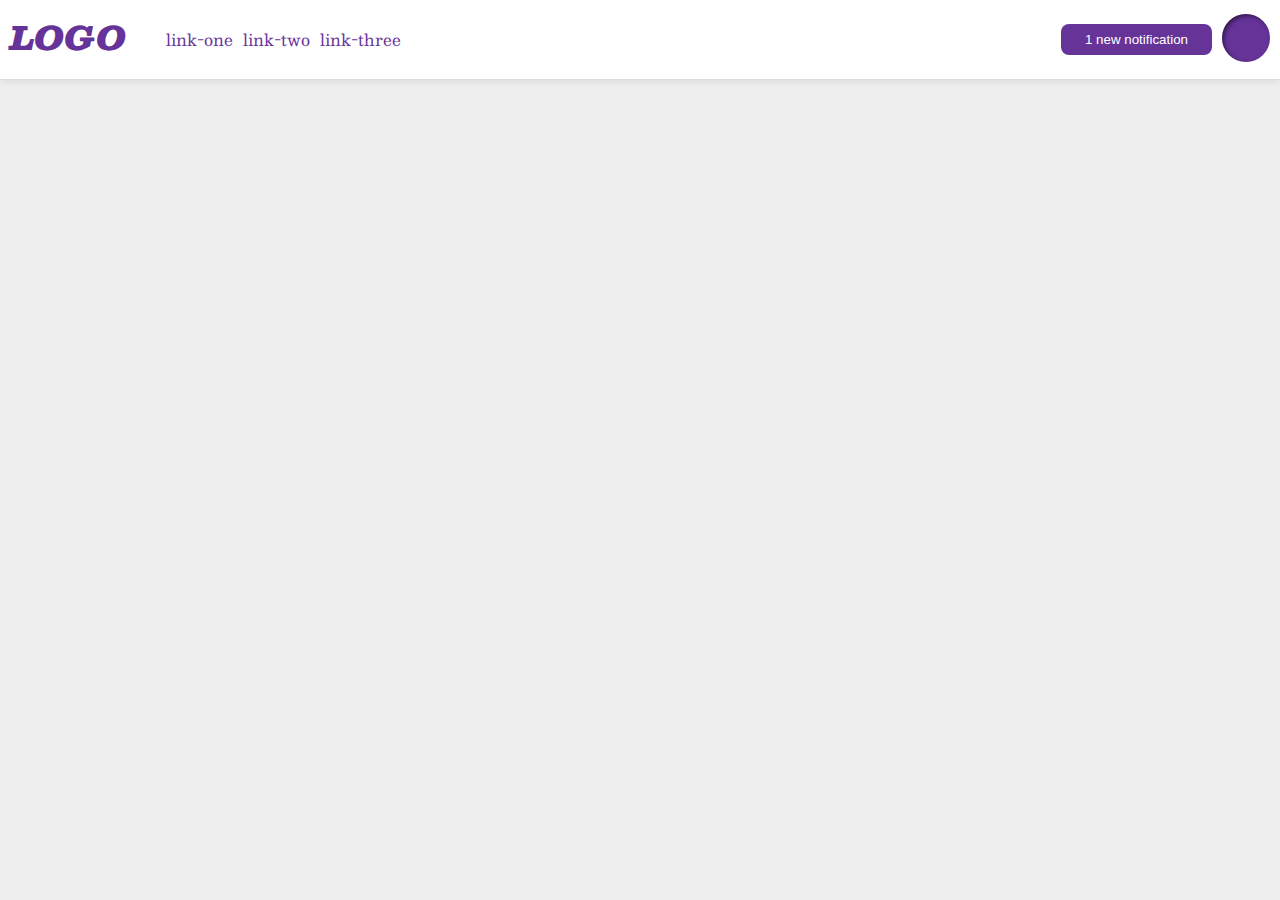
<file: flex/03-flex-header-2/index.html>
<!DOCTYPE html>
<html lang="en">
  <head>
    <meta charset="UTF-8">
    <meta http-equiv="X-UA-Compatible" content="IE=edge">
    <meta name="viewport" content="width=device-width, initial-scale=1.0">
    <title>Flex Header 2</title>
    <link rel="stylesheet" href="style.css">
  </head>
  <body>
    <div class="header">
      <div class="left">
      <div class="logo">
        LOGO
      </div>
      <ul class="links">
        <li><a href="google.com">link-one</a></li>
        <li><a href="google.com">link-two</a></li>
        <li><a href="google.com">link-three</a></li>
      </ul>
    </div>
    <div class="right">
      <button class="notifications">
        1 new notification
      </button>
      <div class="profile-image"></div>
    </div>
    </div>
  </body>
</html>
</file>
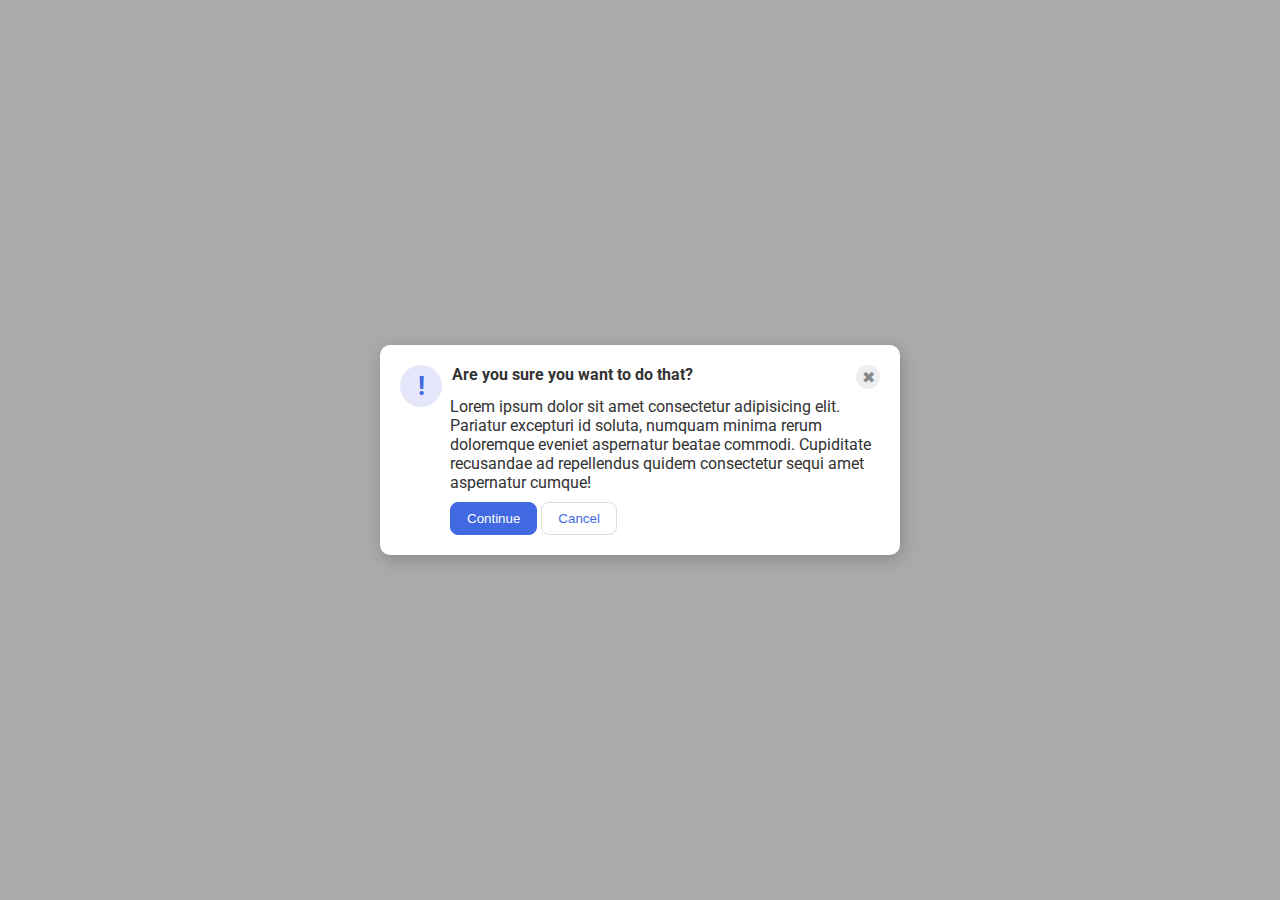
<file: flex/05-flex-modal/index.html>
<!DOCTYPE html>
<html lang="en">
  <head>
    <meta charset="UTF-8">
    <meta http-equiv="X-UA-Compatible" content="IE=edge">
    <meta name="viewport" content="width=device-width, initial-scale=1.0">
    <link rel="stylesheet" href="style.css">
    <title>Modal</title>
  </head>
  <body>
    <div class="modal">
      <div class="title">
        <div class="icon">!</div>
        <div class="header">Are you sure you want to do that?</div>
        <div class="close-button">✖</div>
      </div>
      <div class="content">
        <div class="text">Lorem ipsum dolor sit amet consectetur adipisicing elit. Pariatur excepturi id soluta, numquam minima rerum doloremque eveniet aspernatur beatae commodi. Cupiditate recusandae ad repellendus quidem consectetur sequi amet aspernatur cumque!</div>
        <button class="continue">Continue</button>
        <button class="cancel">Cancel</button>
      </div>
    </div>
  </body>
</html>
</file>
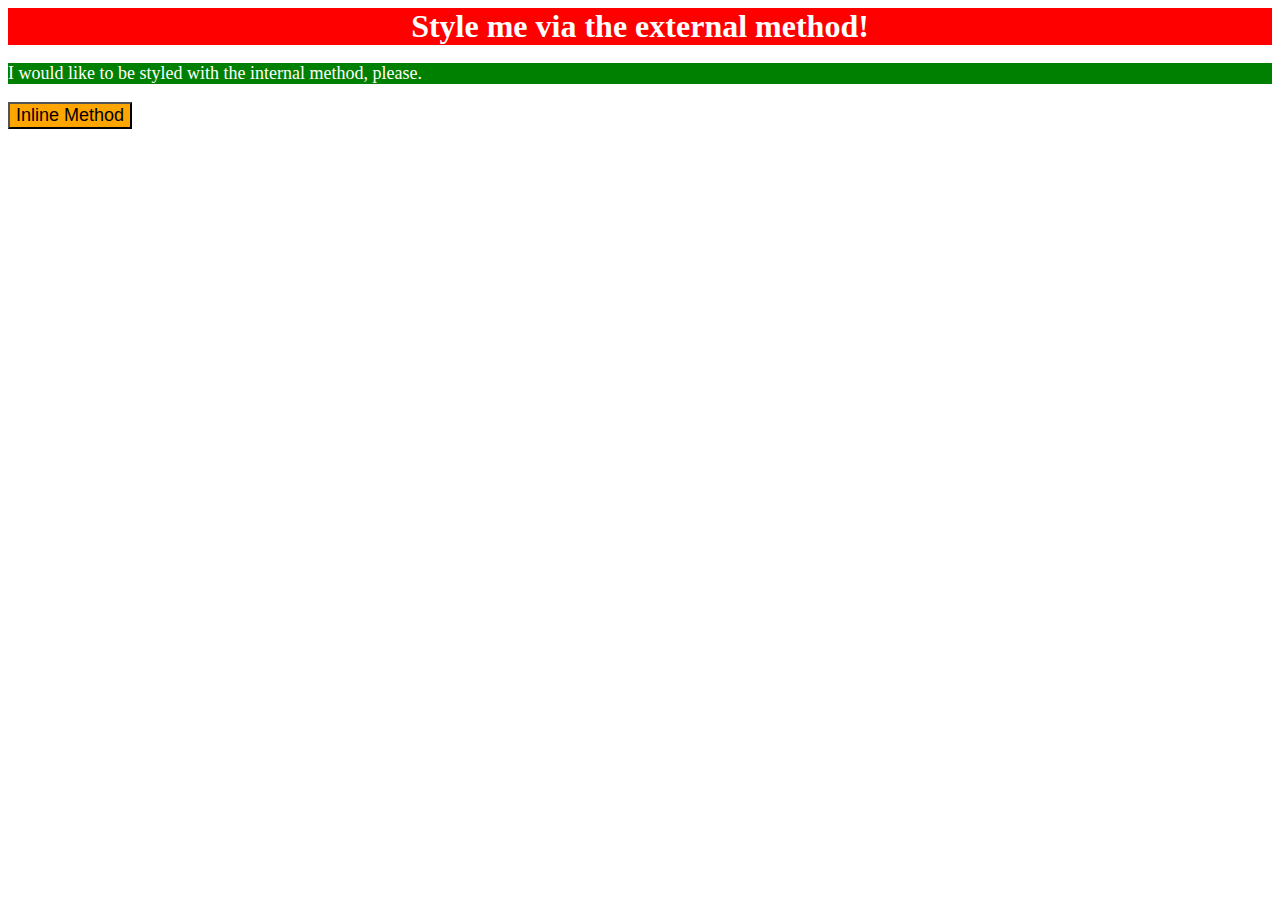
<file: foundations/01-css-methods/index.html>
<!DOCTYPE html>
<html lang="en">
  <head>
    <meta charset="UTF-8">
    <meta http-equiv="X-UA-Compatible" content="IE=edge">
    <meta name="viewport" content="width=device-width, initial-scale=1.0">
    <title>Methods for Adding CSS</title>
    <link rel="stylesheet" href="style.css">
      <style>
        p{
          background-color: green;
          font-size: 18px;
          color: white
        }

      </style>
  </head>
  <body>
    <div>Style me via the external method!</div>
    <p>I would like to be styled with the internal method, please.</p>
    <button style="background-color:orange; font-size: 18px;">Inline Method</button>
  </body>
</html>
</file>
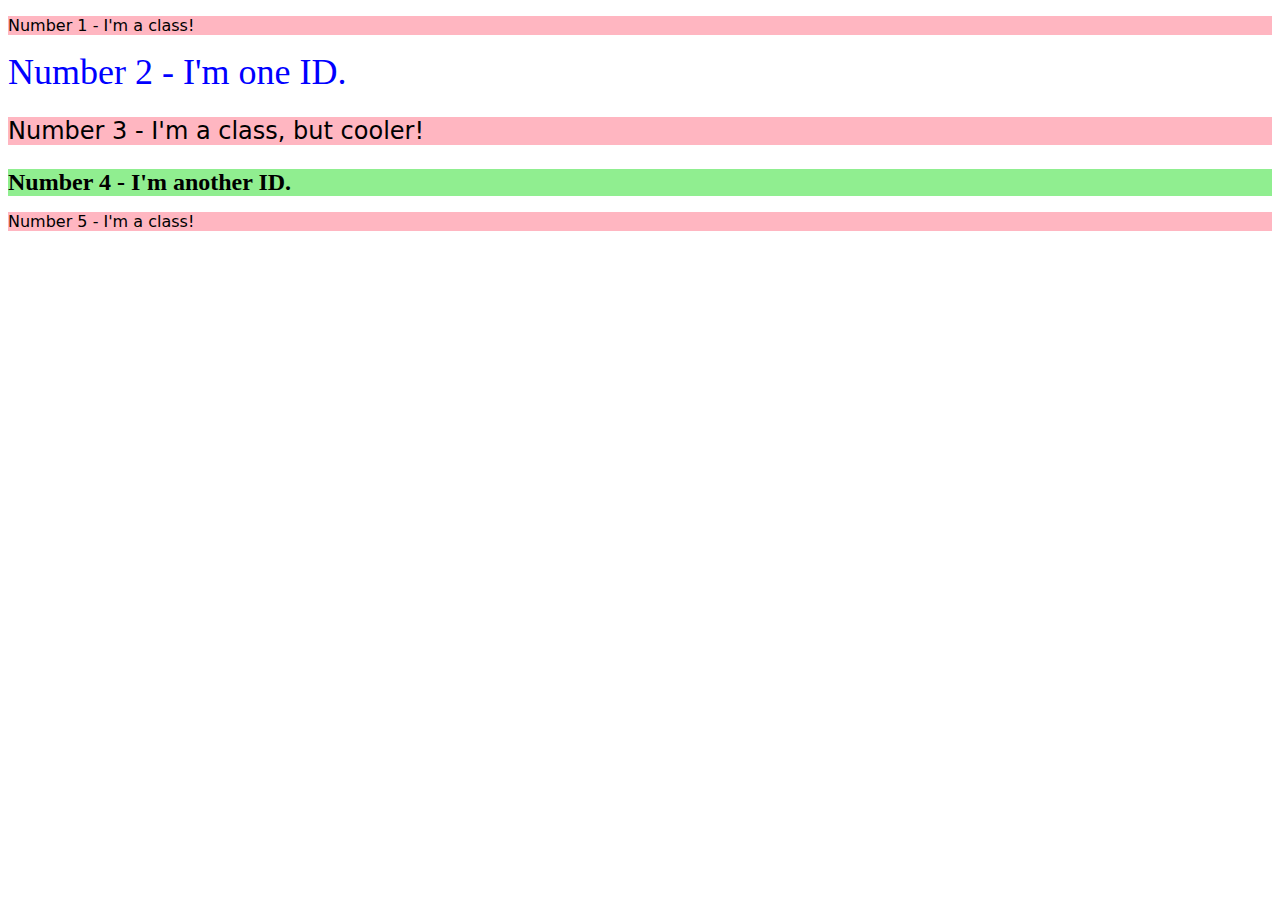
<file: foundations/02-class-id-selectors/index.html>
<!DOCTYPE html>
<html lang="en">
  <head>
    <meta charset="UTF-8">
    <meta http-equiv="X-UA-Compatible" content="IE=edge">
    <meta name="viewport" content="width=device-width, initial-scale=1.0">
    <title>Class and ID Selectors</title>
    <link rel="stylesheet" href="style.css">
  </head>
  <body>
    <p class="odd">Number 1 - I'm a class!</p>
    <div id="two">Number 2 - I'm one ID.</div>
    <p class="odd three">Number 3 - I'm a class, but cooler!</p>
    <div id="four">Number 4 - I'm another ID.</div>
    <p class="odd">Number 5 - I'm a class!</p>
  </body>
</html>
</file>
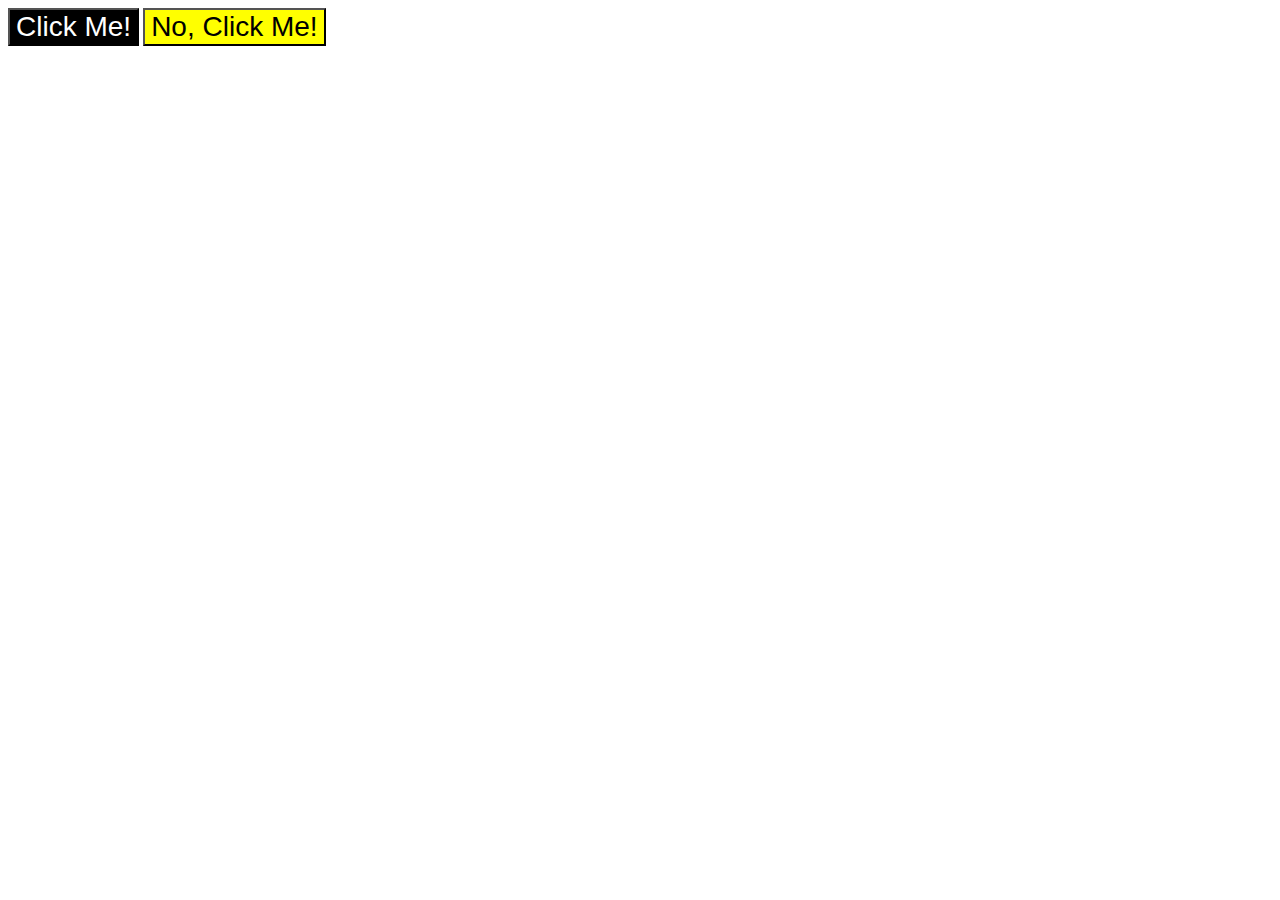
<file: foundations/03-grouping-selectors/index.html>
<!DOCTYPE html>
<html lang="en">
  <head>
    <meta charset="UTF-8">
    <meta http-equiv="X-UA-Compatible" content="IE=edge">
    <meta name="viewport" content="width=device-width, initial-scale=1.0">
    <title>Grouping Selectors</title>
    <link rel="stylesheet" href="style.css">
  </head>
  <body>
    <button class="clickme">Click Me!</button>
    <button class="noclickme">No, Click Me!</button>
  </body>
</html>
</file>
<file: flex/03-flex-header-2/style.css>
/* this is some magical font-importing.  
you'll learn about it later. */
@import url('https://fonts.googleapis.com/css2?family=Besley:ital,wght@0,400;1,900&display=swap');

body {
  margin: 0;
  background: #eee;
  font-family: Besley, serif;
}

.header {
  background: white;
  border-bottom: 1px solid #ddd;
  box-shadow: 0 0 8px rgba(0,0,0,.1);
  display: flex;
  justify-content: space-between;
  align-items: center;
  padding: 10px;

}

.profile-image {
  background: rebeccapurple;
  box-shadow: inset 2px 2px 4px rgba(0,0,0,.5);
  border-radius: 50%;
  width: 48px;
  height: 48px;
}

.logo {
  color: rebeccapurple;
  font-size: 32px;
  font-weight: 900;
  font-style: italic;
}

button {
  border: none;
  border-radius: 8px;
  background: rebeccapurple;
  color: white;
  padding: 8px 24px;
  margin: 10px;
}

a {
  /* this removes the line under our links */
  text-decoration: none;
  color: rebeccapurple;
}

ul {
  list-style-type: none;
  gap: 10px;
}

.links{
  display: flex;
}

.right{
  display: flex;
}
.left{
  display: flex;

}
</file>
<file: flex/05-flex-modal/style.css>
@import url('https://fonts.googleapis.com/css2?family=Roboto:wght@400;700&display=swap');

html, body {
  height: 100%;
}

body {
  font-family: Roboto, sans-serif;
  margin: 0;
  background: #aaa;
  color: #333;
  /* I'll give you this one for free lol */
  display: flex;
  align-items: center;
  justify-content: center;
}

.modal {
  background: white;
  width: 480px;
  border-radius: 10px;
  box-shadow: 2px 4px 16px rgba(0,0,0,.2);
  padding: 20px;
}

.icon {
  color: royalblue;
  font-size: 26px;
  font-weight: 700;
  background: lavender;
  width: 42px;
  height: 42px;
  border-radius: 50%;
  display: flex;
  align-items: center;
  justify-content: center;
  
}

.close-button {
  background: #eee;
  border-radius: 50%;
  color: #888;
  font-weight: 400;
  font-size: 16px;
  height: 24px;
  width: 24px;
  display: flex;
  align-items: center;
  justify-content: center;
  
}

button {
  padding: 8px 16px;
  border-radius: 8px;
}

button.continue {
  background: royalblue;
  border: 1px solid royalblue;
  color: white;
}

button.cancel {
  background: white;
  border: 1px solid #ddd;
  color: royalblue;
}

.title{
  display: flex;
 
}

.content{
  padding-left: 50px;
  margin-top: -10px;
}

.header{
  flex: 1;
  padding-left: 10px;
  font-weight: bold;
}

.text{
  padding-bottom: 10px;
}
</file>
<file: foundations/01-css-methods/style.css>
div{
    background-color: red;
    color: white;
    font-size: 32px;
    text-align: center;
    font-weight: bold;
}
</file>
<file: foundations/02-class-id-selectors/style.css>
.odd{
    background-color: lightpink;
    font-family: Verdana, "Dejavu Sans", sans-serif;
}

#two{
    font-size: 36px;
    color: blue;
}

.three{
    font-size: 24px;
}

#four{
    background-color: lightgreen;
    font-size: 24px;
    font-weight: bold;
}
</file>
<file: foundations/03-grouping-selectors/style.css>
button{
    font-size: 28px;
    font-family:Helvetica, 'Times New Roman', sans-serif ;
}

.clickme{
    background-color: black;
    color: white;
}

.noclickme{
    background-color: yellow;
}
</file>
